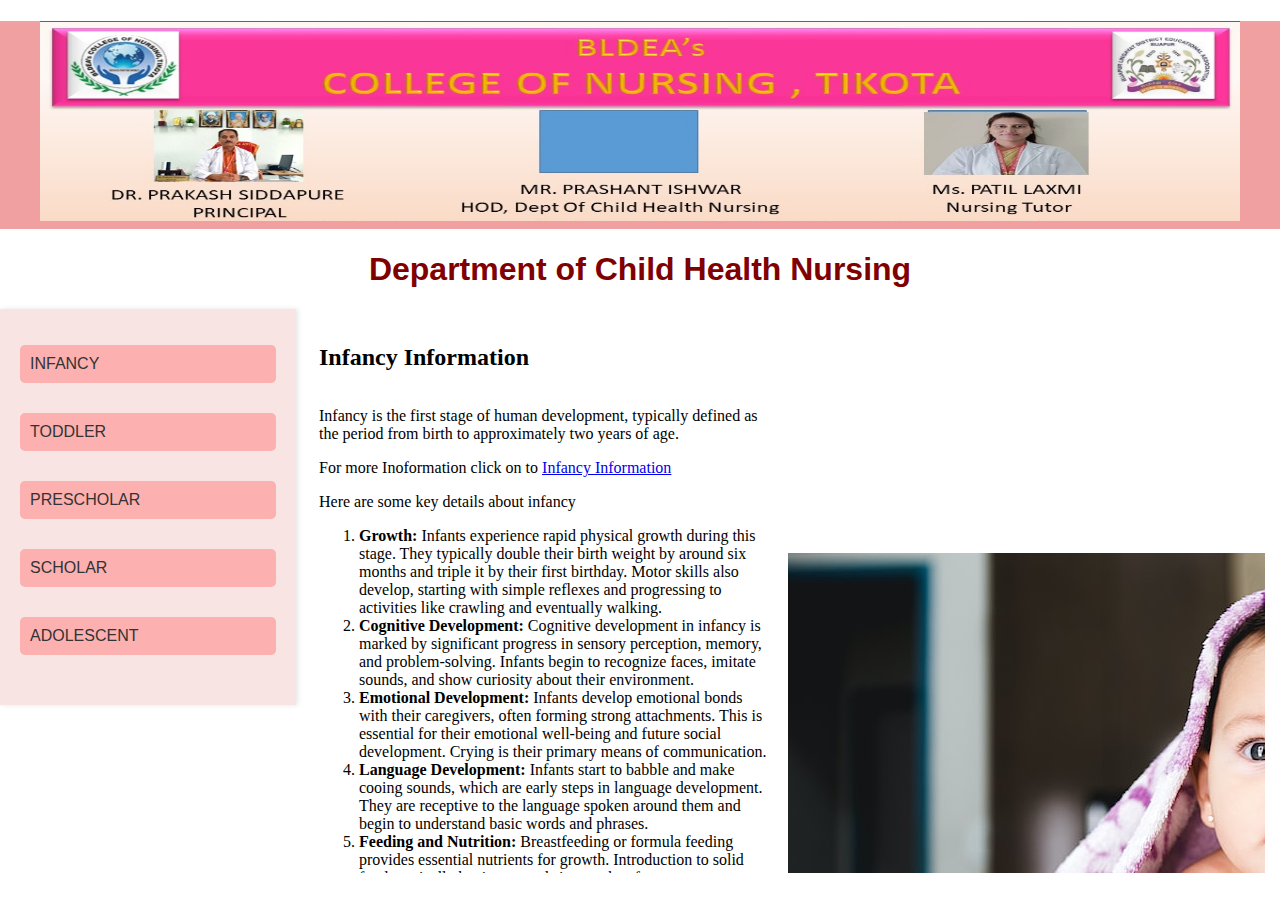
<file: index.html>
<!DOCTYPE html>
<html lang="en">
  <head>
    <meta charset="UTF-8" />
    <meta name="viewport" content="width=device-width, initial-scale=1.0" />
    <link rel="stylesheet" href="styles.css" />
    <title>Your Organization</title>
  </head>
  <body>
    <!-- Header -->
    <header>
      <h1>
        <container
          ><img src="blde.png" alt="Bldea Banner" height="200" width="1200"
        /></container>
      </h1>
    </header>
    <h1 align="center" color="red">Department of Child Health Nursing</h1>

    <!-- Navigation and Content Area -->
    <div class="container">
      <!-- Navigation (Left side) -->
      <nav>
        <ul>
          <li>
            <a href="button1.html" target="content">INFANCY</a>
          </li>
          <li><a href="button2.html" target="content">TODDLER</a></li>
          <li><a href="button3.html" target="content">PRESCHOLAR</a></li>
          <li><a href="button4.html" target="content">SCHOLAR</a></li>
          <li><a href="button5.html" target="content">ADOLESCENT</a></li>
        </ul>
      </nav>

      <!-- Content Area (Right side) -->
      <div class="content">
        <iframe
          name="content"
          frameborder="0"
          scrolling="auto"
          width="100%"
          height="150%"
          src="button1.html"
        ></iframe>
      </div>
    </div>
  </body>
</html>
</file>
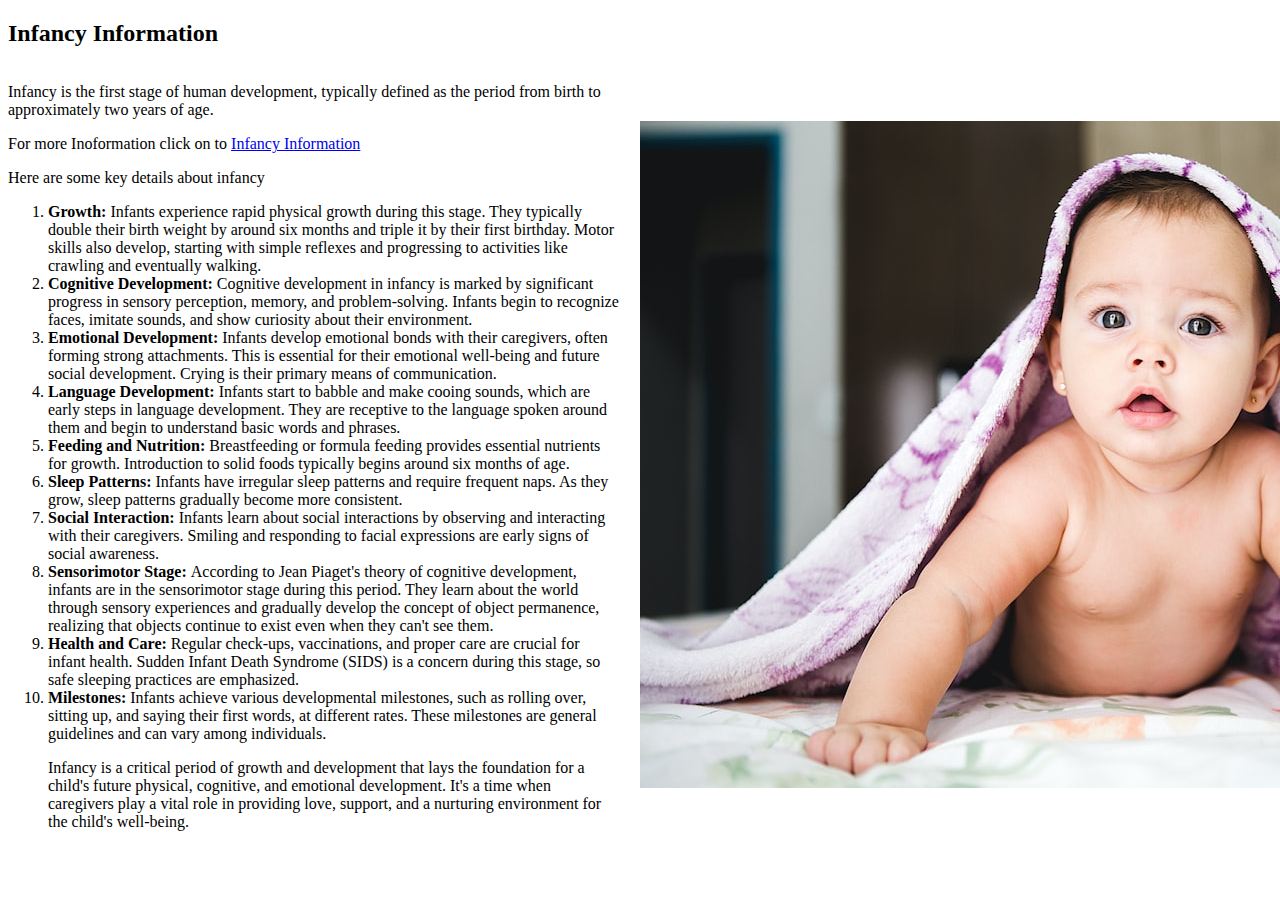
<file: button1.html>
<!DOCTYPE html>
<html lang="en">
  <head>
    <meta charset="UTF-8" />
    <meta http-equiv="X-UA-Compatible" content="IE=edge" />
    <meta name="viewport" content="width=device-width, initial-scale=1.0" />
    <style>
      .container {
        display: flex;
        align-items: center;
      }

      .text {
        flex: 1;
        padding-right: 20px; /* Adjust as needed */
      }

      .image {
        max-width: 50%;
        /* Make sure the image doesn't exceed its container */
      }
    </style>
  </head>
  <body>
    <h2>Infancy Information</h2>
    <!-- <img src="child.jpg" /> -->
    <div class="container">
      <div class="text">
        <p>
          Infancy is the first stage of human development, typically defined as
          the period from birth to approximately two years of age.
        </p>
        <p>
          For more Inoformation click on to
          <a
            href="https://www.youtube.com/watch?v=fojOMDS-PqI&pp=ygUTaW5mYW5jeSBpbmZvcm1hdGlvbg%3D%3D"
            target="_blank"
          >
            Infancy Information</a
          >
        </p>
        <!-- </div>
      <div class="image">
        <img src="child.jpg" alt="Description of your image" />
      </div>
    </div> -->

        <p>Here are some key details about infancy</p>
        <ol>
          <li>
            <strong>Growth:</strong> Infants experience rapid physical growth
            during this stage. They typically double their birth weight by
            around six months and triple it by their first birthday. Motor
            skills also develop, starting with simple reflexes and progressing
            to activities like crawling and eventually walking.
          </li>
          <li>
            <strong>Cognitive Development: </strong> Cognitive development in
            infancy is marked by significant progress in sensory perception,
            memory, and problem-solving. Infants begin to recognize faces,
            imitate sounds, and show curiosity about their environment.
          </li>

          <li>
            <strong>Emotional Development: </strong> Infants develop emotional
            bonds with their caregivers, often forming strong attachments. This
            is essential for their emotional well-being and future social
            development. Crying is their primary means of communication.
          </li>

          <li>
            <strong>Language Development: </strong> Infants start to babble and
            make cooing sounds, which are early steps in language development.
            They are receptive to the language spoken around them and begin to
            understand basic words and phrases.
          </li>

          <li>
            <strong> Feeding and Nutrition:</strong> Breastfeeding or formula
            feeding provides essential nutrients for growth. Introduction to
            solid foods typically begins around six months of age.
          </li>
          <li>
            <strong> Sleep Patterns:</strong> Infants have irregular sleep
            patterns and require frequent naps. As they grow, sleep patterns
            gradually become more consistent.
          </li>
          <li>
            <strong>Social Interaction: </strong> Infants learn about social
            interactions by observing and interacting with their caregivers.
            Smiling and responding to facial expressions are early signs of
            social awareness.
          </li>

          <li>
            <strong>Sensorimotor Stage: </strong> According to Jean Piaget's
            theory of cognitive development, infants are in the sensorimotor
            stage during this period. They learn about the world through sensory
            experiences and gradually develop the concept of object permanence,
            realizing that objects continue to exist even when they can't see
            them.
          </li>
          <li>
            <strong>Health and Care: </strong> Regular check-ups, vaccinations,
            and proper care are crucial for infant health. Sudden Infant Death
            Syndrome (SIDS) is a concern during this stage, so safe sleeping
            practices are emphasized.
          </li>

          <li>
            <strong> Milestones:</strong> Infants achieve various developmental
            milestones, such as rolling over, sitting up, and saying their first
            words, at different rates. These milestones are general guidelines
            and can vary among individuals.

            <p>
              Infancy is a critical period of growth and development that lays
              the foundation for a child's future physical, cognitive, and
              emotional development. It's a time when caregivers play a vital
              role in providing love, support, and a nurturing environment for
              the child's well-being.
            </p>
          </li>
        </ol>
      </div>
      <div class="image">
        <img src="child.jpg" alt="Description of your image" />
      </div>
    </div>
  </body>
</html>
</file>
<file: styles.css>
body {
  font-family: Arial, sans-serif;
  margin: 0;
}

header {
  background-color: #f0a0a0;
  color: #fff;
  padding: 0px;
  text-align: center;
}

h1 {
  color: maroon;
  text-align: center;
}
.container {
  display: flex;
}

nav {
  width: 20%;
  background-color: #f9e4e4;
  padding: 20px;
  box-shadow: 2px 0px 5px rgba(0, 0, 0, 0.1);
}

nav ul {
  list-style-type: none;
  padding: 0;
}

nav li {
  margin-bottom: 30px;
}

nav a {
  text-decoration: none;
  color: #333;
  display: block;
  padding: 10px;
  background-color: #fcb0b0;
  border-radius: 5px;
  transition: background-color 0.3s;
}

nav a:hover {
  background-color: #555;
  color: #fff;
}

.content {
  flex: 1;
  padding: 15px;
}
.carousel {
  width: 800px;
  margin: 100px auto;
  background-color: #087f5b;
  /* padding: 32px; */
  /* padding-left: 86px; */
  /* padding-right: 48px; */
  padding: 32px 30px 32px 86px;

  border-radius: 8px;
  position: relative;

  display: flex;
  align-items: center;
  gap: 86px;
}
</file>
